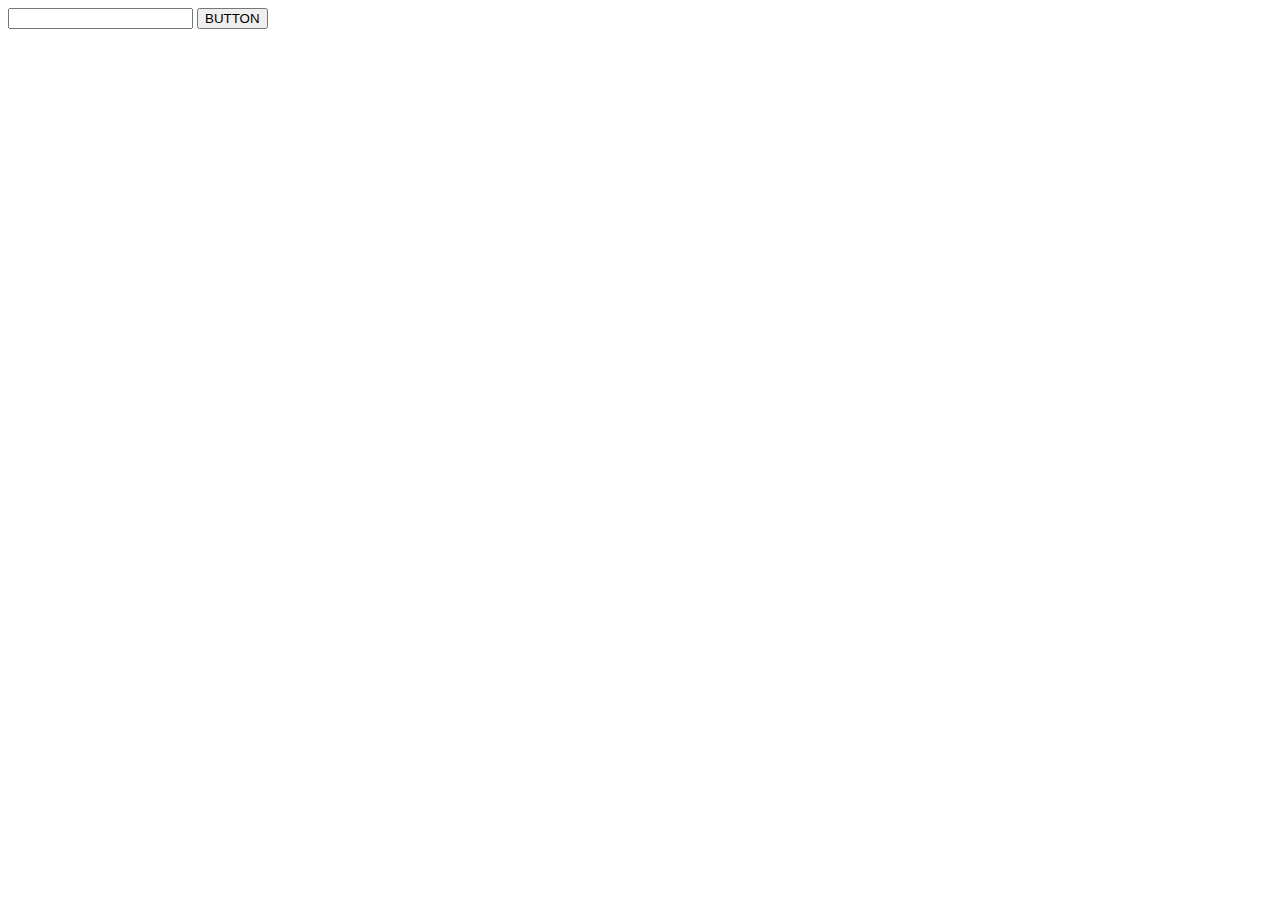
<file: index.html>
<!DOCTYPE html>
<html lang="en">
<head>
    <meta charset="UTF-8">
    <title>Title</title>
</head>
<body>
<div id="parent">
    <input type="text" id="text1"/>
    <button id="button1">BUTTON</button>
</div>
<script>
    console.log('Hello console! - Line 13');

    const inputElement = document.getElementById('text1');
    const buttonElement = document.getElementById('button1');

    inputElement.addEventListener('click', function(e){
        console.log(`The value you entered is ${e.target.value}`);
    });
    inputElement.addEventListener('click', function(e){
        console.log(`The value you entered is ${e.target.value}`);
    });
    buttonElement.addEventListener('click', function(e){
        console.log('you clicked on my button!');
        e.stopPropagation()
    )}
    parentElement.addEventListener('click', function (e) {
        console.log('you clicked on the parent containing div.')
    })
    buttonElement.addEventListener('mouseover', function (e){
        console.log('your mouse is on the button')
    })
    buttonElement.addEventListener('mouseout', function (e){
        console.log('your mouse is no longer on the button')
    })
    inputElement.addEventListener('focus', function (e){
        console.log('you focused on the input!')
    })
    inputElement.addEventListener('blur', function (e){
       console.log('you stopped focusing on the input')
    })

</script>
</body>
</html>
</file>
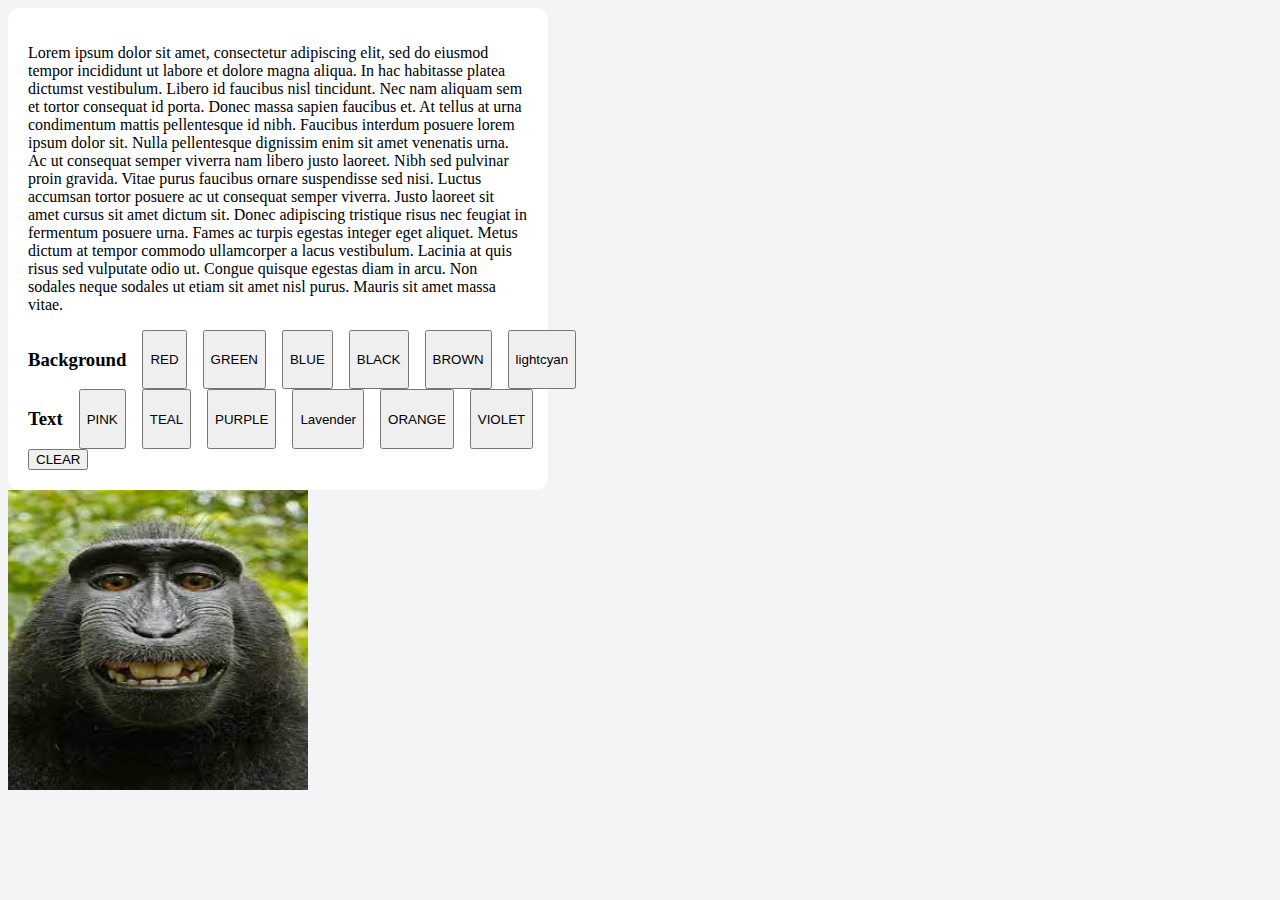
<file: ColorPicker.html>
<!DOCTYPE html>
<html lang="en">
<head>
    <meta charset="UTF-8">
    <title>Title</title>
    <link rel="stylesheet" href="style2.css">
    <style>
        .red{
            background-color:red;
        }
        .green{
            background-color:green;
        }
        .blue{
            background-color:blue;
        }
        .pink{
            background-color:pink;
        }
        .teal{
            background-color:teal;
        }
        .purple{
            background-color:purple;
        }
        .black{
            background-color:black;
        }
        .lavender{
            background-color: lavender;
        }
        .lightcyan{
            background-color:lightcyan;
        }
        .orange{
            background-color:orange;
        }
        .brown{
            background-color:brown;
        }
        .violet{
            background-color:violet;
        }

    </style>
</head>
<body>
<div class="containter">
    <div class="content">
        <p> Lorem ipsum dolor sit amet, consectetur adipiscing elit, sed do eiusmod tempor
            incididunt ut labore et dolore magna aliqua. In hac habitasse platea dictumst
            vestibulum. Libero id faucibus nisl tincidunt. Nec nam aliquam sem et tortor
            consequat id porta. Donec massa sapien faucibus et. At tellus at urna condimentum
            mattis pellentesque id nibh. Faucibus interdum posuere lorem ipsum dolor sit. Nulla
            pellentesque dignissim enim sit amet venenatis urna. Ac ut consequat semper viverra
            nam libero justo laoreet. Nibh sed pulvinar proin gravida. Vitae purus faucibus ornare
            suspendisse sed nisi. Luctus accumsan tortor posuere ac ut consequat semper viverra.
            Justo laoreet sit amet cursus sit amet dictum sit. Donec adipiscing tristique risus
            nec feugiat in fermentum posuere urna. Fames ac turpis egestas integer eget aliquet.
            Metus dictum at tempor commodo ullamcorper a lacus vestibulum. Lacinia at quis risus
            sed vulputate odio ut. Congue quisque egestas diam in arcu. Non sodales neque sodales
            ut etiam sit amet nisl purus. Mauris sit amet massa vitae.</p>
        <div class="row">
            <h3>Background</h3>
            <button id="1">RED</button>
            <button id="2">GREEN</button>
            <button id="3">BLUE</button>
            <button id="4">BLACK</button>
            <button id="5">BROWN</button>
            <button id="6">lightcyan</button>
        </div>
        <div class="row">
            <h3>Text</h3>
            <button id="7">PINK</button>
            <button id="8">TEAL</button>
            <button id="9">PURPLE</button>
            <button id="10">Lavender</button>
            <button id="11">ORANGE</button>
            <button id="12">VIOLET</button>
        </div>
        <button id="clear">CLEAR</button>
    </div>
    <img height="300" width="300" src="[data-uri]">
</div>
<script>
    const content = document.querySelector('content');
    const red = document.getElementById('1');
    const green = document.getElementById('2');
    const blue = document.getElementById('3');
    const black = document.getElementById('4');
    const brown = document.getElementById('5');
    const lightcyan = document.getElementById('6');

    const pink = document.getElementById('7');
    const teal = document.getElementById('8');
    const purple = document.getElementById('9');
    const lavender = document.getElementById('10');
    const orange = document.getElementById('11');
    const violet = document.getElementById('12');

    const clearButton = document.getElementById('clear');

    red.addEventListener('click', function(e){
        content.classList.add('red');
    });

    green.addEventListener.add('click', function(e){
        content.classList.add('green');
    });

    blue.addEventListener('click', function(e){
        content.classList.add('blue');
    });

    black.addEventListener('click', function(e){
        content.classList.add('black');
    });

    brown.addEventListener('click', function(e){
        content.classList.add('brown');
    });

    lightcyan.addEventListener('click', function(e){
        content.classList.add('lightcyan');
    });

    pink.addEventListener('click', function(e){
        content.classList.add('pink');
    });

    teal.addEventListener('click', function(e){
        content.classList.add('teal');
    });

    purple.addEventListener('click', function(e){
        content.classList.add('purple');
    });

    gold.addEventListener('click', function(e){
        content.classList.add('Lavender');
    });

    orange.addEventListener('click', function(e){
        content.classList.add('orange');
    });

    violet.addEventListener('click', function(e){
        content.classList.add('violet');
    });


    function removeBGColor(){
        content.classList.remove('red');
        content.classList.remove('green');
        content.classList.remove('blue');
    }

    function removeTextColor(){
        content.classList.remove('pink');
        content.classList.remove('teal');
        content.classList.remove('purple');
    }

    clearButton.addEventListener('click', function(e){
        removeTextColor();
        removeBGColor();
    })
</script>
</body>
</html>
</file>
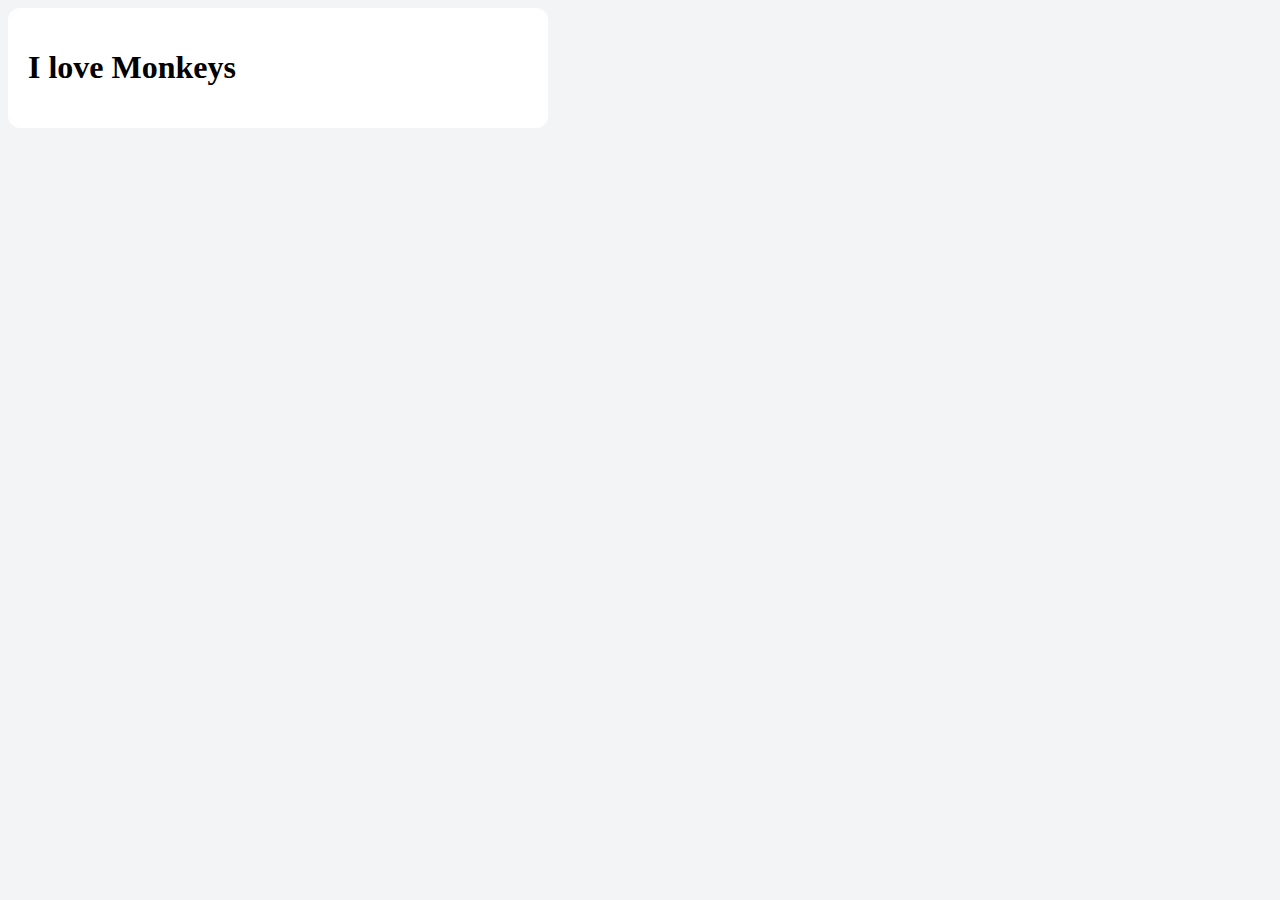
<file: ColorPicker2.html>
<!DOCTYPE html>
<html lang="en">
<head>
    <meta charset="UTF-8">
    <title>Title</title>
    <link rel="stylesheet" href="style2.css">
</head>
<body>
<div class="container">
   <div class="content">
       <h3>What is this?</h3>
       <h4>I dont want this</h4>
   </div>
</div>
<script>
    const content = document.querySelector('.content');
    //Replace contents of onn html tag using innerHTML
    content.innerHTML = '<h1>I love Monkeys<h1>';
</script>
</body>
</html>
</file>
<file: style2.css>
{
    box-sizing: border-box;
}
body{
    background: #f3f4f6;
}

label {
    display: block;
    line-height: 1.25rem;
    font-weight: 500;
    font-size: 14px;
    color: #374151;
}

input[type="text"], textarea, select{
    font-size: .875rem;
    line-height: 1.25rem;
    border: 1px solid #d1d5db;
    border-radius: 6px;
    padding: 8px 12px;
    margin-bottom: 12px;
    color: #374151;
}
fieldset{
    border: 1px solid #d1d5db;
    border-radius: 6px;
    width: fit-content;
    margin-bottom: 16px;
    padding: 12px;
}


fieldset legend{
    font-size: 14px;
    color: #374151;
}

input[type="checkbox"]{
    display: inline-block;
}

input[type="checkbox"] ~ label, input[type="radio"] ~ label {
    display: inline;
}

section{
    margin-bottom: 16px;
}

section header{
    margin-bottom: 8px;
}

.row {
    display: flex;
    gap: 16px;
}


.container{
    max-width: 1300px;
    margin: 0 auto;
}

.content{
    box-shadow: 0 1px 3px 0 rgba(0 0 0  0.1), 0 1px 2px -1px rgba(0 0 0  0.1);
    background: white;
    padding: 20px;
    border-radius: 12px;
    width: 500px;
}
.center{
    display: flex;
    justify-content: center;
    align-items: center;
}
</file>
